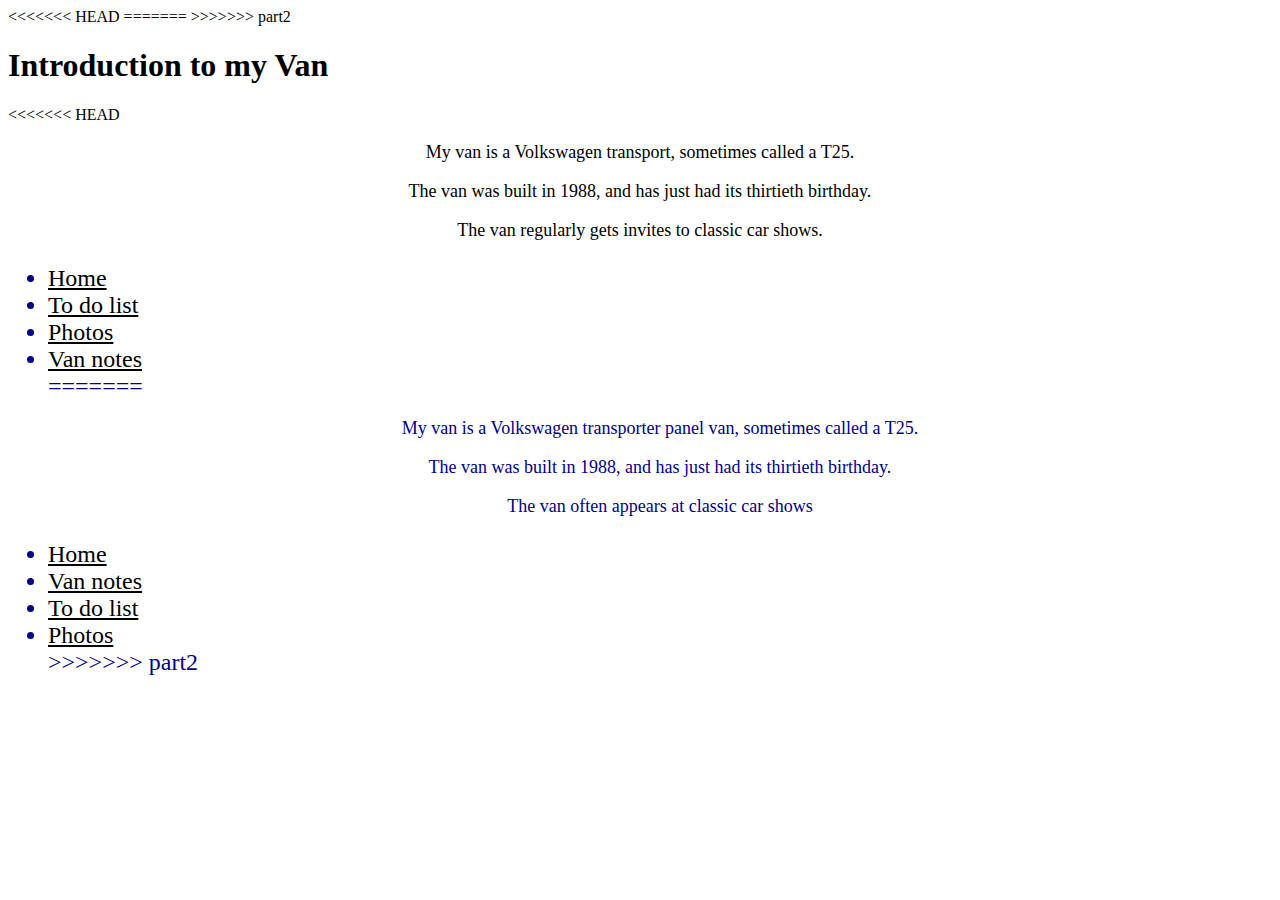
<file: index.html>
<!DOCTYPE html>
<html>
    <head>
<<<<<<< HEAD
        <title>My Van</title>
<link rel="stylesheet" href="https://stackpath.bootstrapcdn.com/bootstrap/4.1.3/css/bootstrap.min.css" integrity="sha384-MCw98/SFnGE8fJT3GXwEOngsV7Zt27NXFoaoApmYm81iuXoPkFOJwJ8ERdknLPMO" crossorigin="anonymous">
<link rel = "stylesheet" href ="vanStyle.css">

    </head>
=======
      <meta charset="utf-8">
      <meta name="viewport" content="width=device-width, initial-scale=1, shrink-to-fit=no">
      <link rel="stylesheet" href="https://stackpath.bootstrapcdn.com/bootstrap/4.1.3/css/bootstrap.min.css" integrity="sha384-MCw98/SFnGE8fJT3GXwEOngsV7Zt27NXFoaoApmYm81iuXoPkFOJwJ8ERdknLPMO" crossorigin="anonymous">
      <link rel = "stylesheet" href ="vanStyle.css">
      <link rel = "stylesheet" href ="style.css">
      <title>My Van</title>
   </head>
>>>>>>> part2
    <body>
<div>
        <h1>Introduction to my Van</h1>
<<<<<<< HEAD
        <p> My van is a Volkswagen transport, sometimes called a T25.
        </p>
        <p >The van was built in 1988, and has just had its thirtieth birthday.</p>
        <p >The van regularly gets invites to classic car shows.</p>

        <ul class = "screen-only">
          <li><a href = 'index.html'>Home</a>
          </li>
            <li><a href = "page2.html">To do list</a>
            </li>
              <li><a href = "page3.html">Photos</a>
              </li>
                <li><a href= "page1.html">Van notes</a>
                </li>
=======
        <p>My van is a Volkswagen transporter panel van, sometimes called a T25.</p>
        <p>The van was built in 1988, and has just had its thirtieth birthday.</p>
        <p>The van often appears at classic car shows</p>
</div>

<div class="fixed-bottom">
        <ul class = "screen-only">
          <li><a href = 'index.html'> Home</a></li>
          <li><a href = 'page1.html'> Van notes</a></li>
          <li><a href = 'page2.html'> To do list</a></li>
          <li><a href = 'page3.html'> Photos</a></li>
>>>>>>> part2
        </ul>
      </div>

    </body>
</html>
</file>
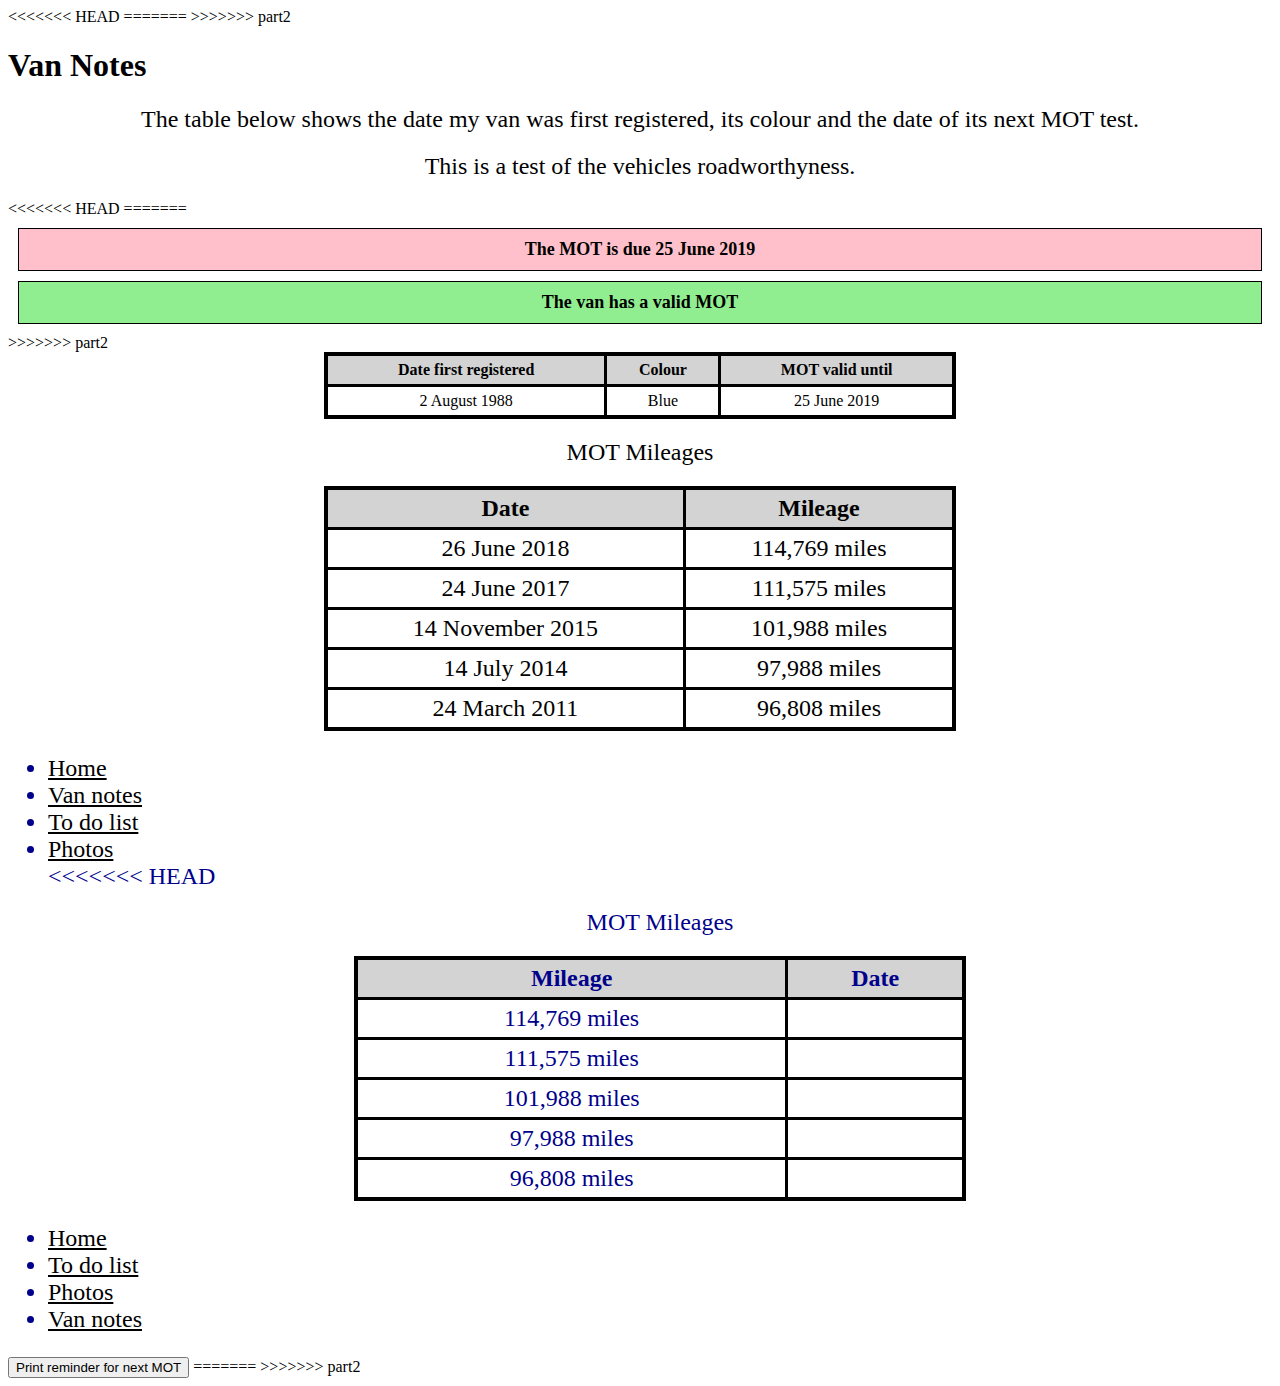
<file: page1.html>
<!DOCTYPE html>
<html>
  <head>
<<<<<<< HEAD
    <title>Van Notes</title>
<link rel="stylesheet" href="https://stackpath.bootstrapcdn.com/bootstrap/4.1.3/css/bootstrap.min.css" integrity="sha384-MCw98/SFnGE8fJT3GXwEOngsV7Zt27NXFoaoApmYm81iuXoPkFOJwJ8ERdknLPMO" crossorigin="anonymous">
<link rel ="stylesheet" href ="vanStyle.css">

  </head>
=======
    <meta charset="utf-8">
    <meta name="viewport" content="width=device-width, initial-scale=1, shrink-to-fit=no">
    <link rel="stylesheet" href="https://stackpath.bootstrapcdn.com/bootstrap/4.1.3/css/bootstrap.min.css" integrity="sha384-MCw98/SFnGE8fJT3GXwEOngsV7Zt27NXFoaoApmYm81iuXoPkFOJwJ8ERdknLPMO" crossorigin="anonymous">
    <link rel ="stylesheet" href ="vanStyle.css">
    <link rel = "stylesheet" href ="style.css">
    <title>Van Notes</title>
    </head>
>>>>>>> part2
  <body>

        <h1>Van Notes</h1>
<h2>
  The table below shows the date my van was first registered, its colour and the date of its next MOT test.</h2>
  <h2> This is a test of the vehicles roadworthyness.
      <div id="top">
</h2>
<<<<<<< HEAD
        <table align = "center">
=======

<div>
  <p class ='warning'>The MOT is due 25 June 2019</p>
  <p class = 'success'>The van has a valid MOT</p>
</div>


        <table align = 'center'>
>>>>>>> part2
          <tr>
            <th>Date first registered </td>
            <th>Colour </td>
            <th>MOT valid until </td>
          </tr>
          <tr>
            <td> 2 August 1988 </td>
            <td>Blue </td>
            <td> 25 June 2019 </td>
          </tr>
        </table>
        <div id="top">
  <h2>        MOT Mileages </h2>
          <table align = 'center'>
            <tr> <th> Date</th> <th> Mileage</th></tr>
            <tr> <td>26 June 2018 </td><td>114,769 miles</td></tr>
            <tr> <td> 24 June 2017 </td> <td>111,575 miles</td></tr>
            <tr> <td>14 November 2015 </td><td>101,988 miles</td></tr>
            <tr> <td> 14 July 2014 </td><td>97,988 miles</td></tr>
            <tr> <td>24 March 2011 </td><td>96,808 miles</td></tr>

  </table>
  </div>




<div class="fixed-bottom">
        <ul class = "screen-only">
          <li><a href = 'index.html'> Home</a></li>
          <li><a href = 'page1.html'> Van notes</a></li>
          <li><a href = 'page2.html'> To do list</a></li>
          <li><a href = 'page3.html'> Photos</a></li>

<<<<<<< HEAD
  <h2>        MOT Mileages </h2>
          <table align = "center">
          <tr>
            <th>Mileage</th>
            <th>Date</th>
          </tr>
            <tr>
              <td>114,769 miles</td><td></td></tr>
            <tr>
              <td>111,575 miles</td><td></td></tr>
            <tr>
              <td>101,988 miles</td><td></td></tr>
            <tr>
              <td>97,988 miles</td><td></td></tr>
            <tr>
              <td>96,808 miles</td><td></td></tr>
  </table>
  </div>

        <ul class = "screen-only">
          <li><a href = 'index.html'>Home</a>
          </li>
            <li><a href = "page2.html">To do list</a>
            </li>
              <li><a href = "page3.html">Photos</a>
              </li>
                <li><a href= "page1.html">Van notes</a>
                </li>
        </ul>

        <button>Print reminder for next MOT</button>
=======
        </ul>
      </div>
>>>>>>> part2

  </body>
</html>
</file>
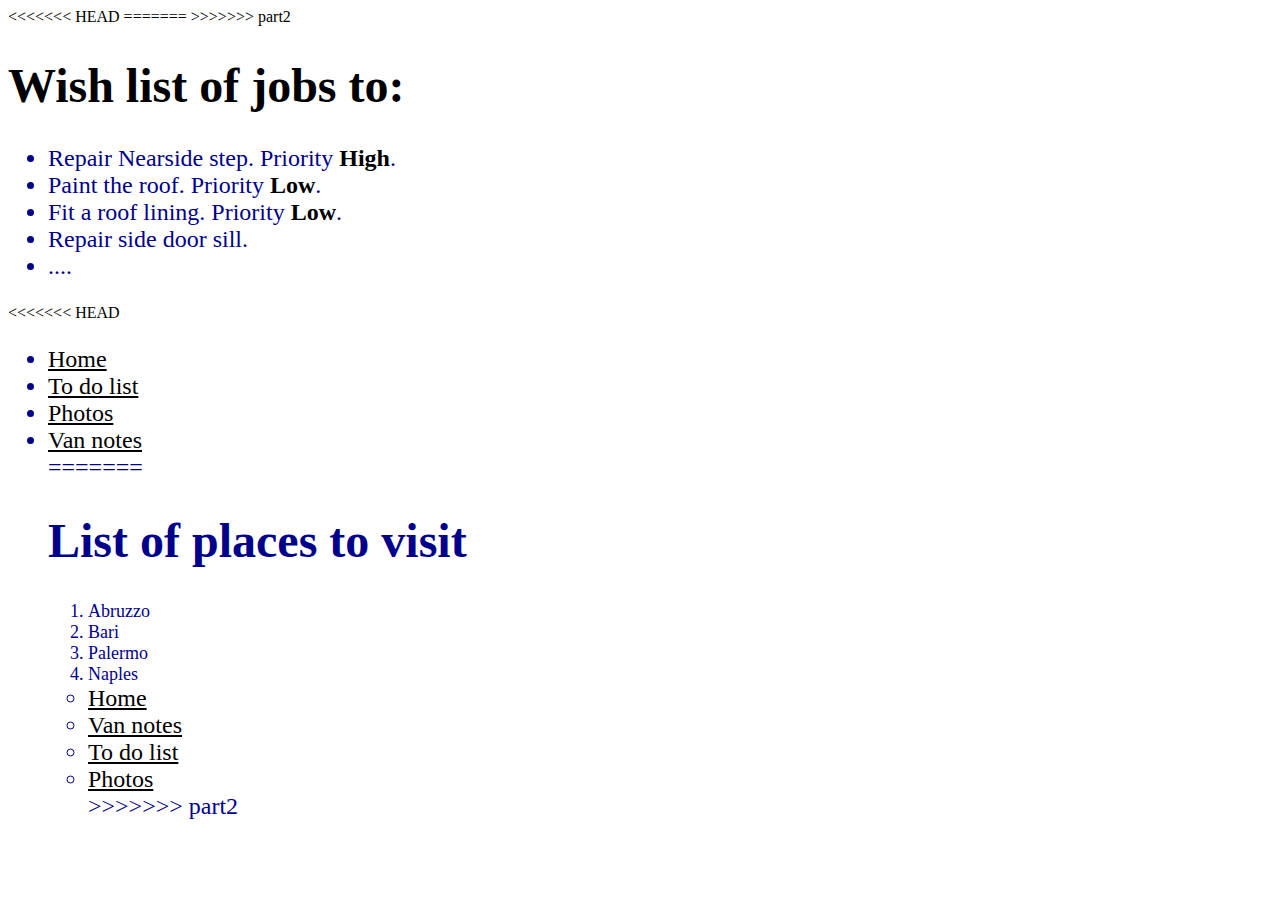
<file: page2.html>
<!DOCTYPE html>
<html>
    <head>
<<<<<<< HEAD
        <title>My Webpage</title>
      <link rel="stylesheet" href="https://stackpath.bootstrapcdn.com/bootstrap/4.1.3/css/bootstrap.min.css" integrity="sha384-MCw98/SFnGE8fJT3GXwEOngsV7Zt27NXFoaoApmYm81iuXoPkFOJwJ8ERdknLPMO" crossorigin="anonymous">
      <link rel = "stylesheet" href ="vanStyle.css">

    </head>
    <body>

=======
      <meta charset="utf-8">
    <meta name="viewport" content="width=device-width, initial-scale=1, shrink-to-fit=no">
    <link rel="stylesheet" href="https://stackpath.bootstrapcdn.com/bootstrap/4.1.3/css/bootstrap.min.css" integrity="sha384-MCw98/SFnGE8fJT3GXwEOngsV7Zt27NXFoaoApmYm81iuXoPkFOJwJ8ERdknLPMO" crossorigin="anonymous">
    <link rel = "stylesheet" href ="vanStyle.css">
    <link rel = "stylesheet" href ="style.css">
    <title>To Do List</title>
    </head>
    <body>
>>>>>>> part2
<div id = "middle">
        <h1>
          Wish list of jobs to:
        </h1>
<ul>
  <li>Repair Nearside step. Priority <span class="name">High</span>.</li>
  <li>Paint the roof. Priority <span class="name">Low</span>.</li>
  <li>Fit a roof lining. Priority <span class="name">Low</span>.</li>
  <li>Repair side door sill.</li>
  <li>....      </li>
</ul>
</div>

<<<<<<< HEAD
<ul class = "screen-only">
  <li><a href = 'index.html'>Home</a>
  </li>
    <li><a href = "page2.html">To do list</a>
    </li>
      <li><a href = "page3.html">Photos</a>
      </li>
        <li><a href= "page1.html">Van notes</a>
        </li>
=======
<h1> List of places to visit</h1>
<ol>
  <li>Abruzzo</li>
  <li>Bari</li>
  <li>Palermo</li>
  <li>Naples</li>
</ol>

<div class="fixed-bottom"><ul class = "screen-only">
  <li><a href = 'index.html'> Home</a></li>
  <li><a href = 'page1.html'> Van notes</a></li>
  <li><a href = 'page2.html'> To do list</a></li>
  <li><a href = 'page3.html'> Photos</a></li>
>>>>>>> part2
</ul>
</div>

    </body>
</html>
</file>
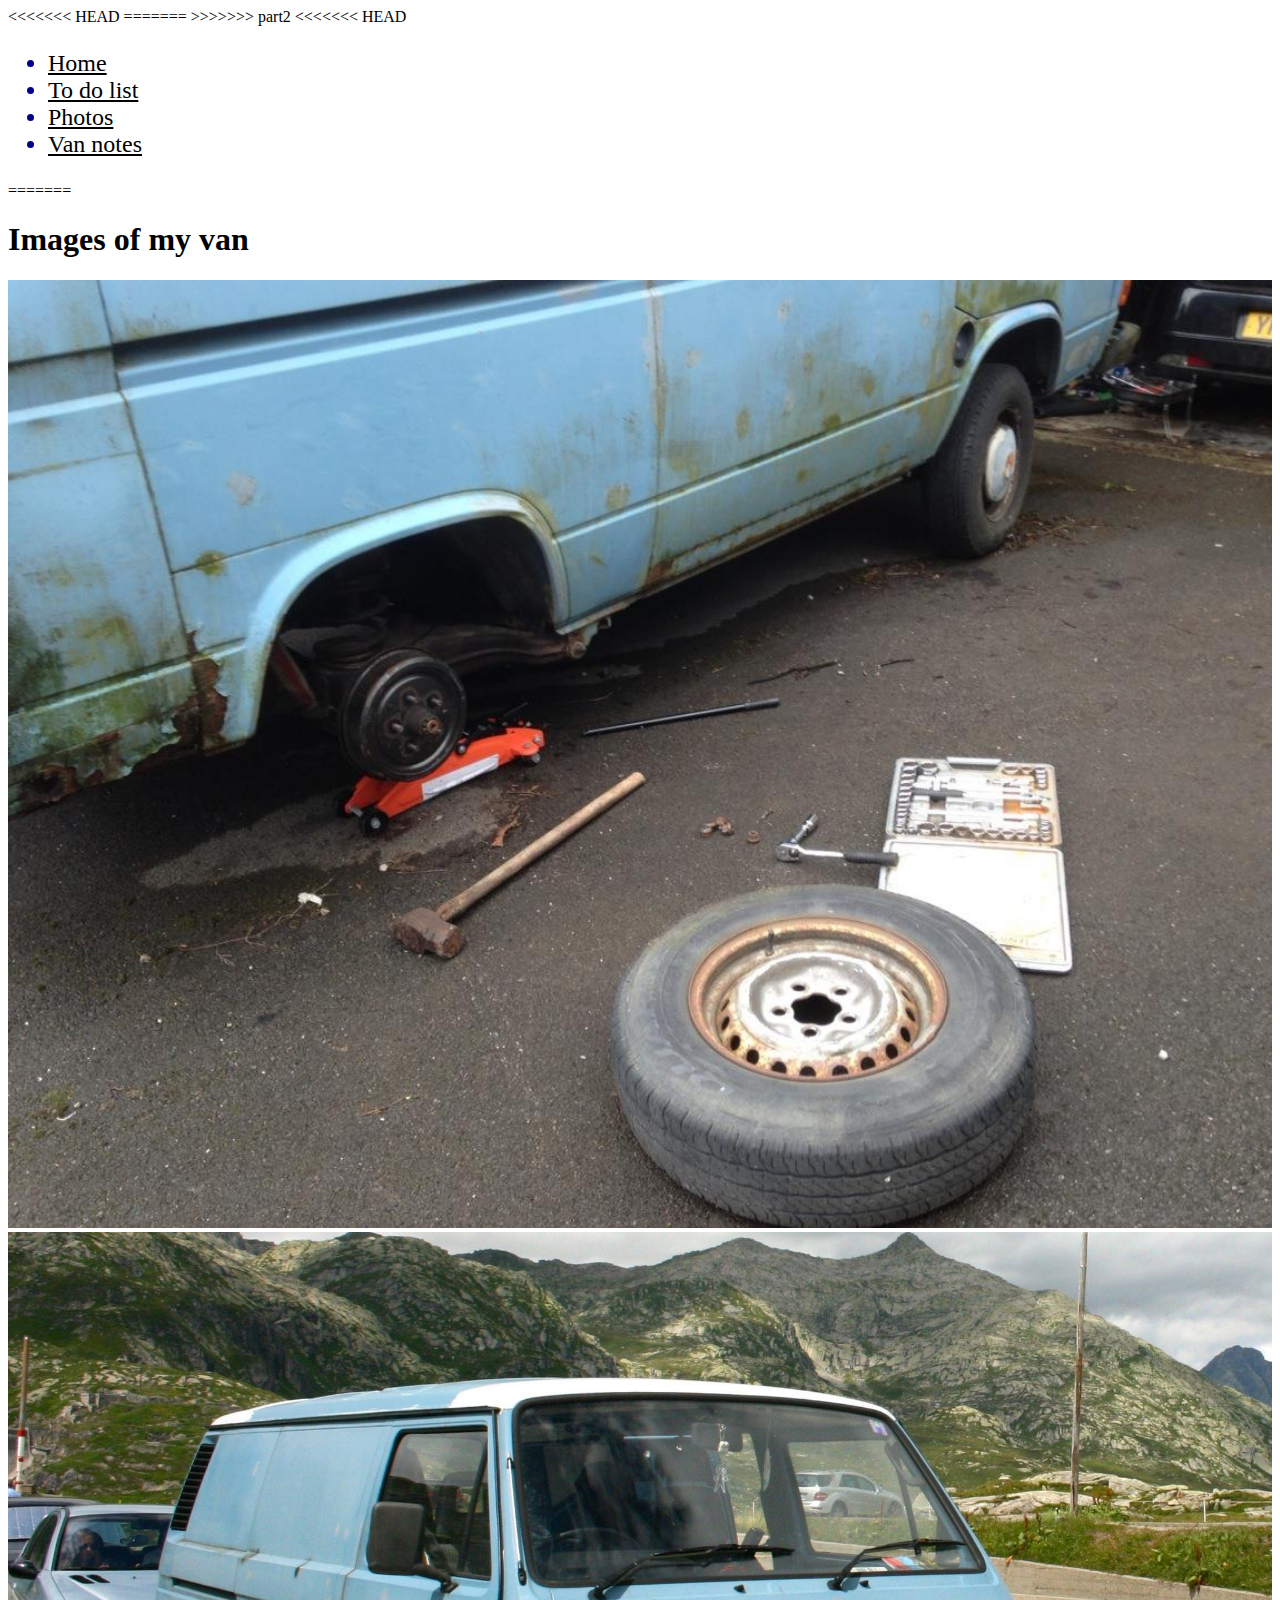
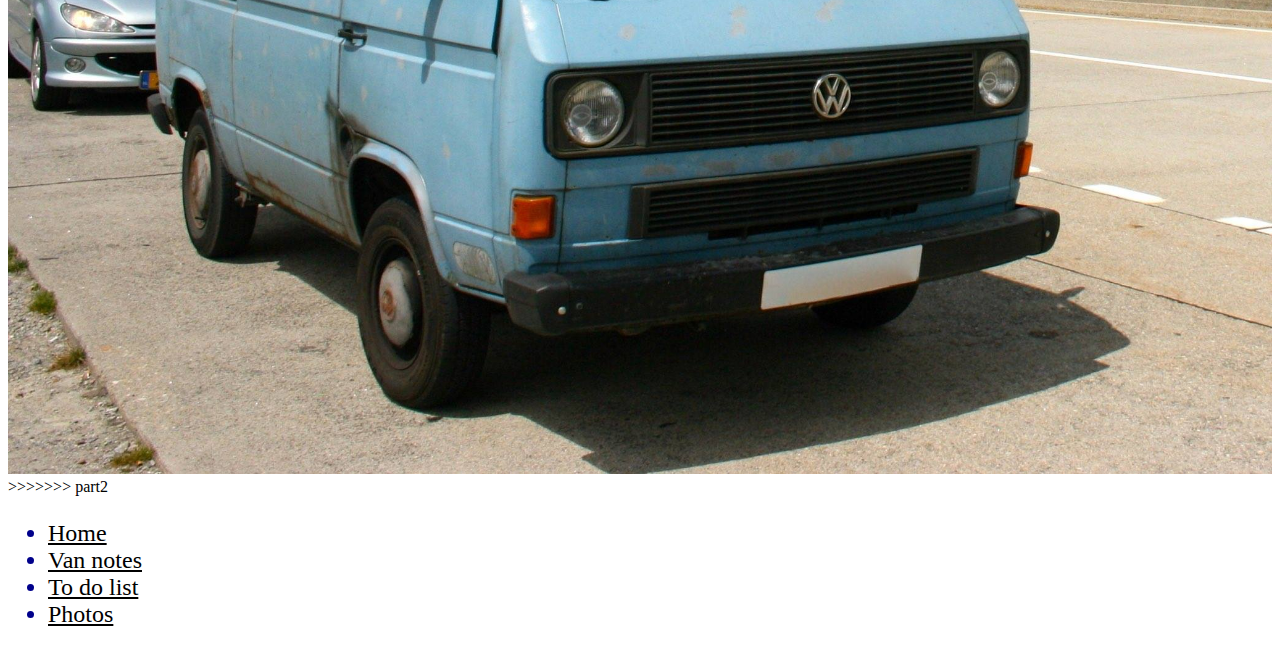
<file: page3.html>
<!DOCTYPE html>
<html>
    <head>
<<<<<<< HEAD
        <title>My Webpage</title>
      <link rel="stylesheet" href="https://stackpath.bootstrapcdn.com/bootstrap/4.1.3/css/bootstrap.min.css" integrity="sha384-MCw98/SFnGE8fJT3GXwEOngsV7Zt27NXFoaoApmYm81iuXoPkFOJwJ8ERdknLPMO" crossorigin="anonymous">
      <link rel = "stylesheet" href ="vanStyle.css">

=======
      <meta charset="utf-8">
      <meta name="viewport" content="width=device-width, initial-scale=1, shrink-to-fit=no">
      <link rel = "stylesheet" href="https://stackpath.bootstrapcdn.com/bootstrap/4.1.3/css/bootstrap.min.css" integrity="sha384-MCw98/SFnGE8fJT3GXwEOngsV7Zt27NXFoaoApmYm81iuXoPkFOJwJ8ERdknLPMO" crossorigin="anonymous">
      <link rel = "stylesheet" href ="vanStyle.css">
      <link rel = "stylesheet" href ="style.css">
      <title>Photos</title>
>>>>>>> part2
    </head>
    <body>


<<<<<<< HEAD
<ul class = "screen-only">
  <li><a href = 'index.html'>Home</a>
  </li>
    <li><a href = "page2.html">To do list</a>
    </li>
      <li><a href = "page3.html">Photos</a>
      </li>
        <li><a href= "page1.html">Van notes</a>
        </li>
</ul>
=======
        <h1>Images of my van</h1>

    <div>

  <div class="row">
      <div class="col-md-6 col-sm-6 col-lg-6">
  <img class="img-responsive" src ="img/Van_brake_repairs.jpeg" width="100%" >
</div>
<div class="col-md-6 col-sm-6 col-lg-6">
  <img class="img-responsive" src ="img/Van_Over_Gotthard.jpg" width="100%">
</div>
</div>
>>>>>>> part2


<div class="fixed-bottom">
<ul class = "screen-only">
  <li><a href = 'index.html'> Home</a></li>
  <li><a href = 'page1.html'> Van notes</a></li>
  <li><a href = 'page2.html'> To do list</a></li>
  <li><a href = 'page3.html'> Photos</a></li>
</ul>
</div>
</body>
</html>
</file>
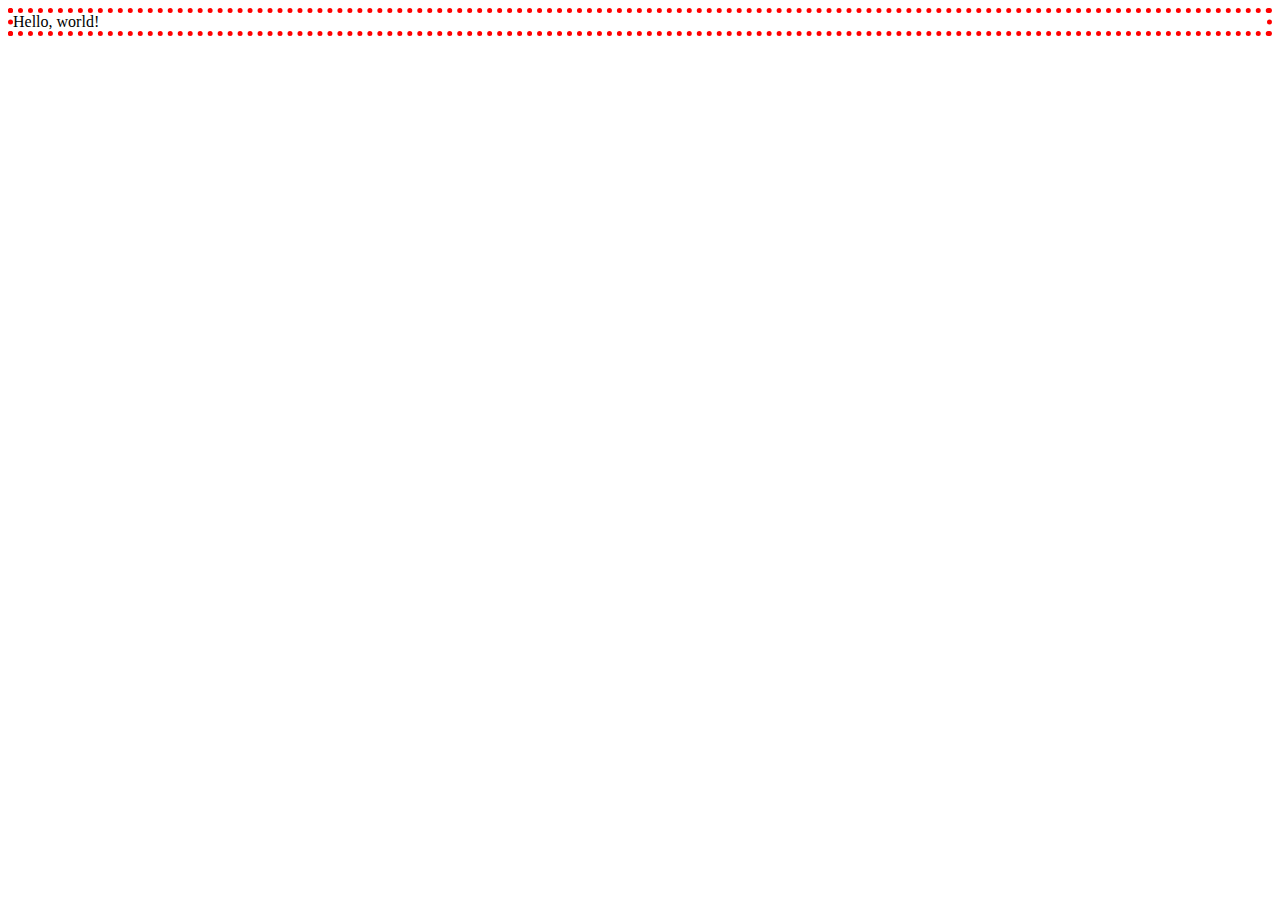
<file: src0/border.html>
<!DOCTYPE html>
<html>
    <head>
        <title>My Web Page!</title>
            <style>
                div {
                    border: 5px dotted red;
                }
            </style>
    </head>
    <body>
        <div>
            Hello, world!
        </div>
    </body>
</html>
</file>
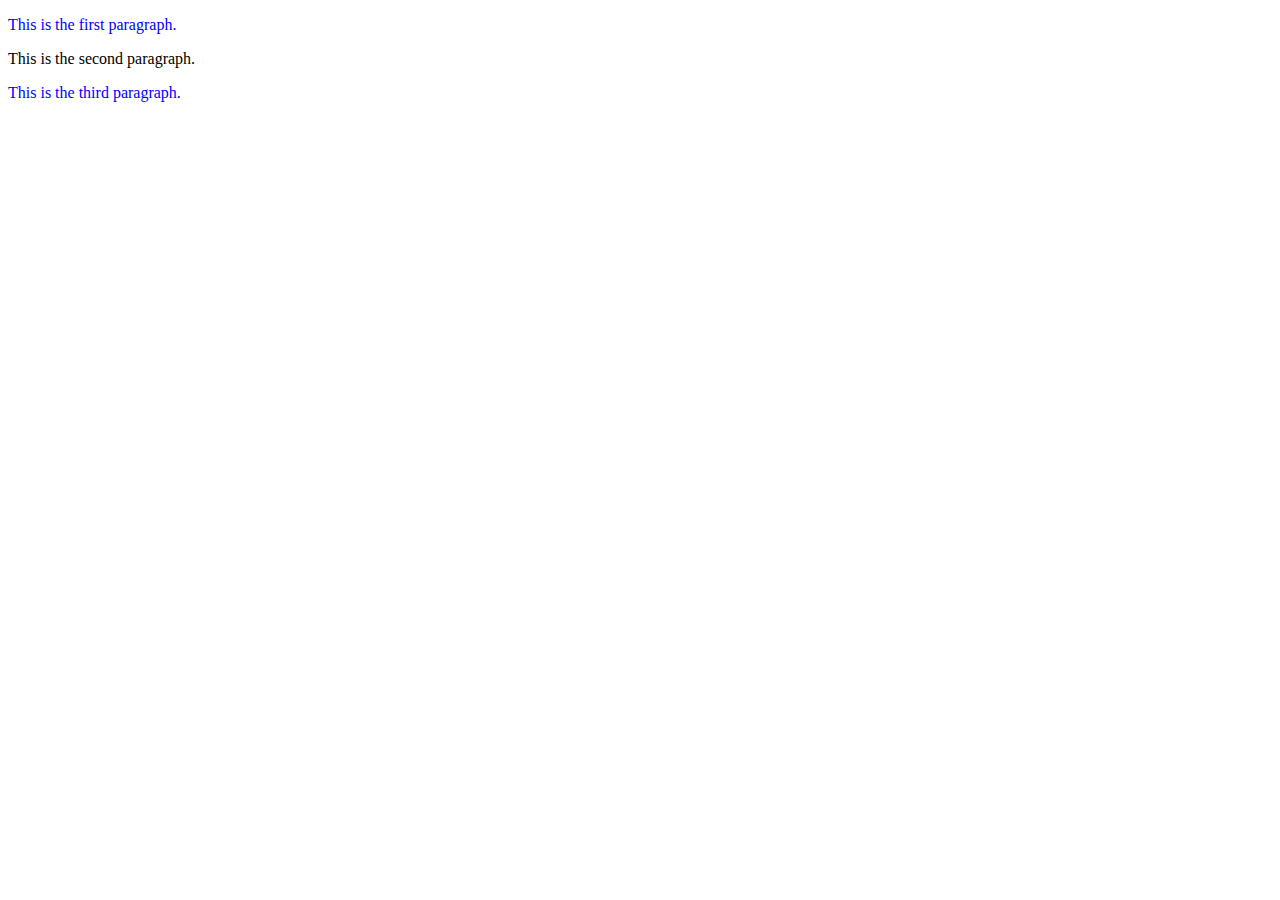
<file: src0/class.html>
<!DOCTYPE html>
<html>
    <head>
        <title>My Web Page!</title>
        <style>
            .foo {
                color: blue;
            }
        </style>
    </head>
    <body>
        <p class="foo">This is the first paragraph.</p>
        <p>This is the second paragraph.</p>
        <p class="foo">This is the third paragraph.</p>
    </body>
</html>
</file>
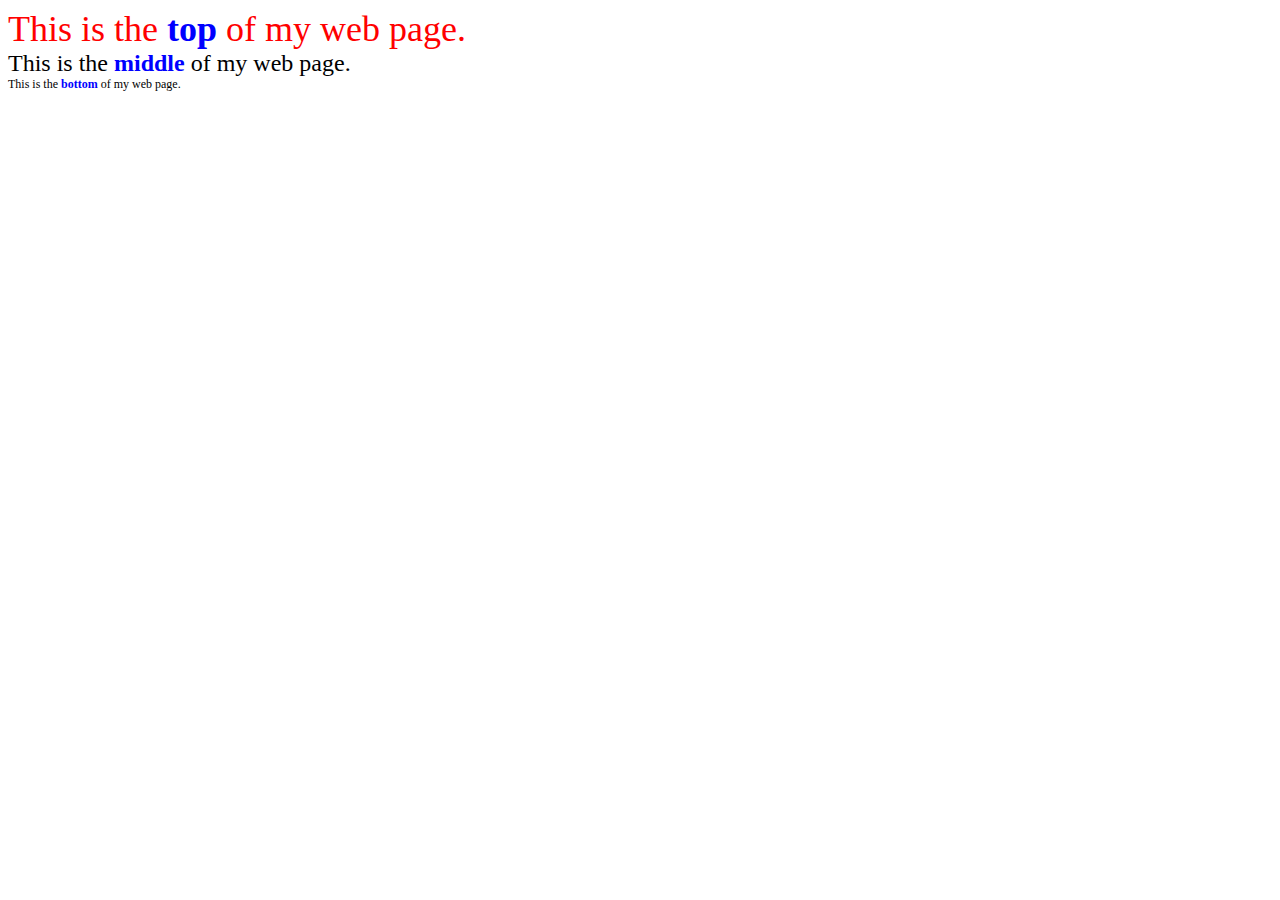
<file: src0/div_span.html>
<!DOCTYPE html>
<html>
    <head>
        <title>My Web Page!</title>
        <style>
            #top {
                font-size: 36px;
                color: red;
            }

            #middle {
                font-size: 24px;
            }

            #bottom {
                font-size: 12px;
            }

            .name {
                font-weight: bold;
                color: blue;
            }
        </style>
    </head>
    <body>
        <div id="top">
            This is the <span class="name">top</span> of my web page.
        </div>
        <div id="middle">
            This is the <span class="name">middle</span> of my web page.
        </div>
        <div id="bottom">
            This is the <span class="name">bottom</span> of my web page.
        </div>
    </body>
</html>
</file>
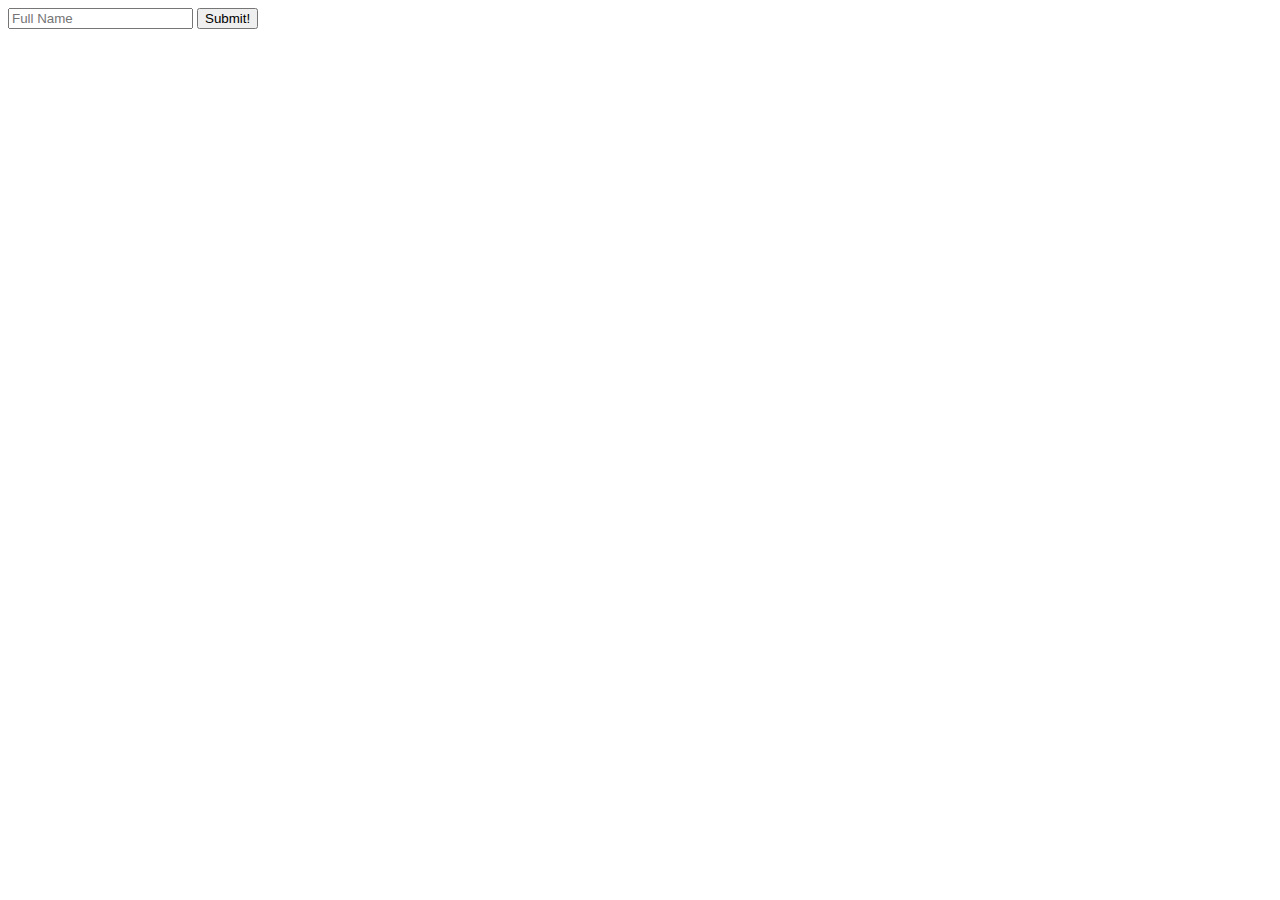
<file: src0/form.html>
<!DOCTYPE html>
<html>
    <head>
        <title>My Web Page!</title>
    </head>
    <body>
        <form>
            <input type="text" placeholder="Full Name" name="name">
            <button>Submit!</button>
        </form>
    </body>
</html>
</file>
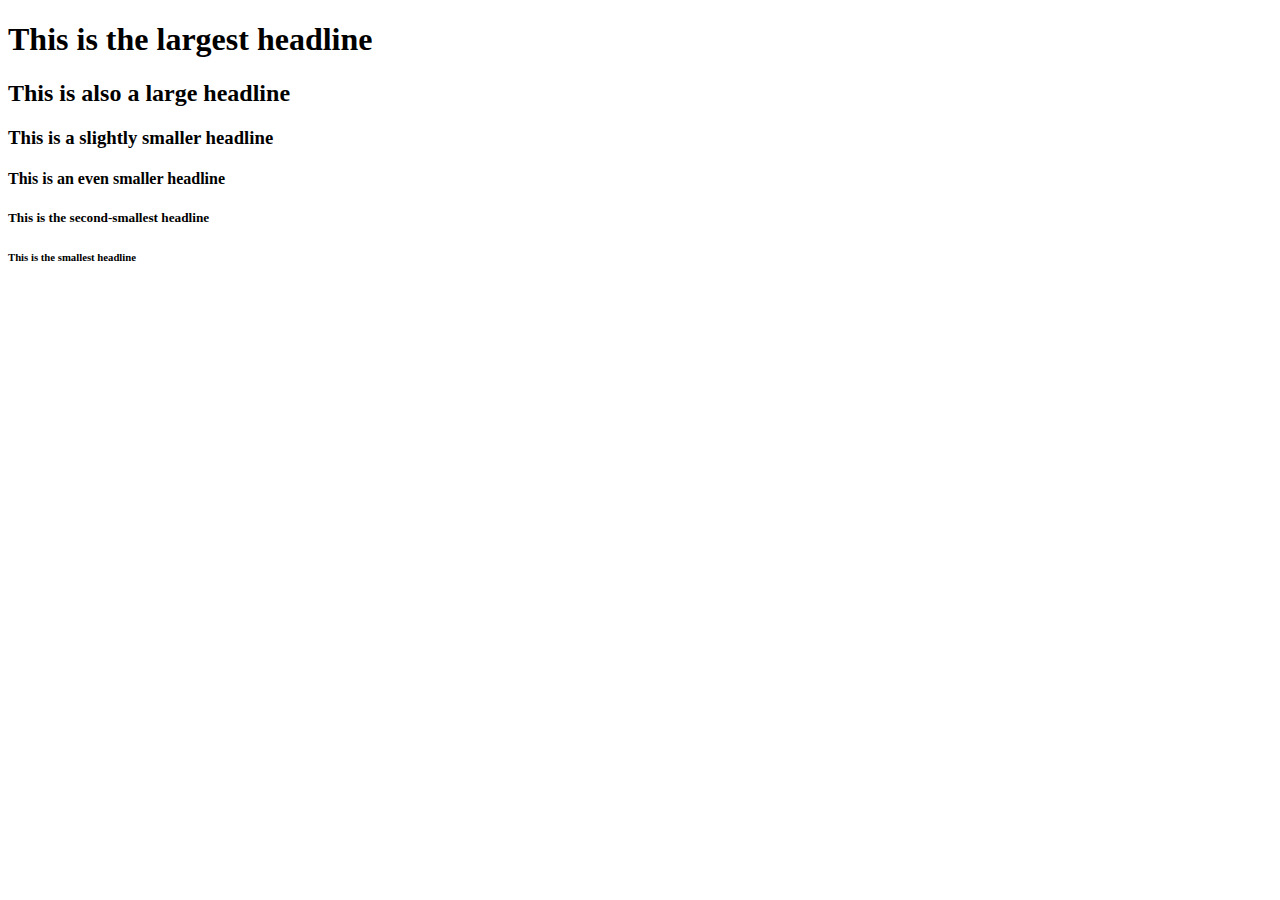
<file: src0/headings.html>
<!DOCTYPE html>
<html>
    <head>
        <title>My Web Page!</title>
    </head>
    <body>
        <h1>This is the largest headline</h1>
        <h2>This is also a large headline</h2>
        <h3>This is a slightly smaller headline</h3>
        <h4>This is an even smaller headline</h4>
        <h5>This is the second-smallest headline</h5>
        <h6>This is the smallest headline</h6>
    </body>
</html>
</file>
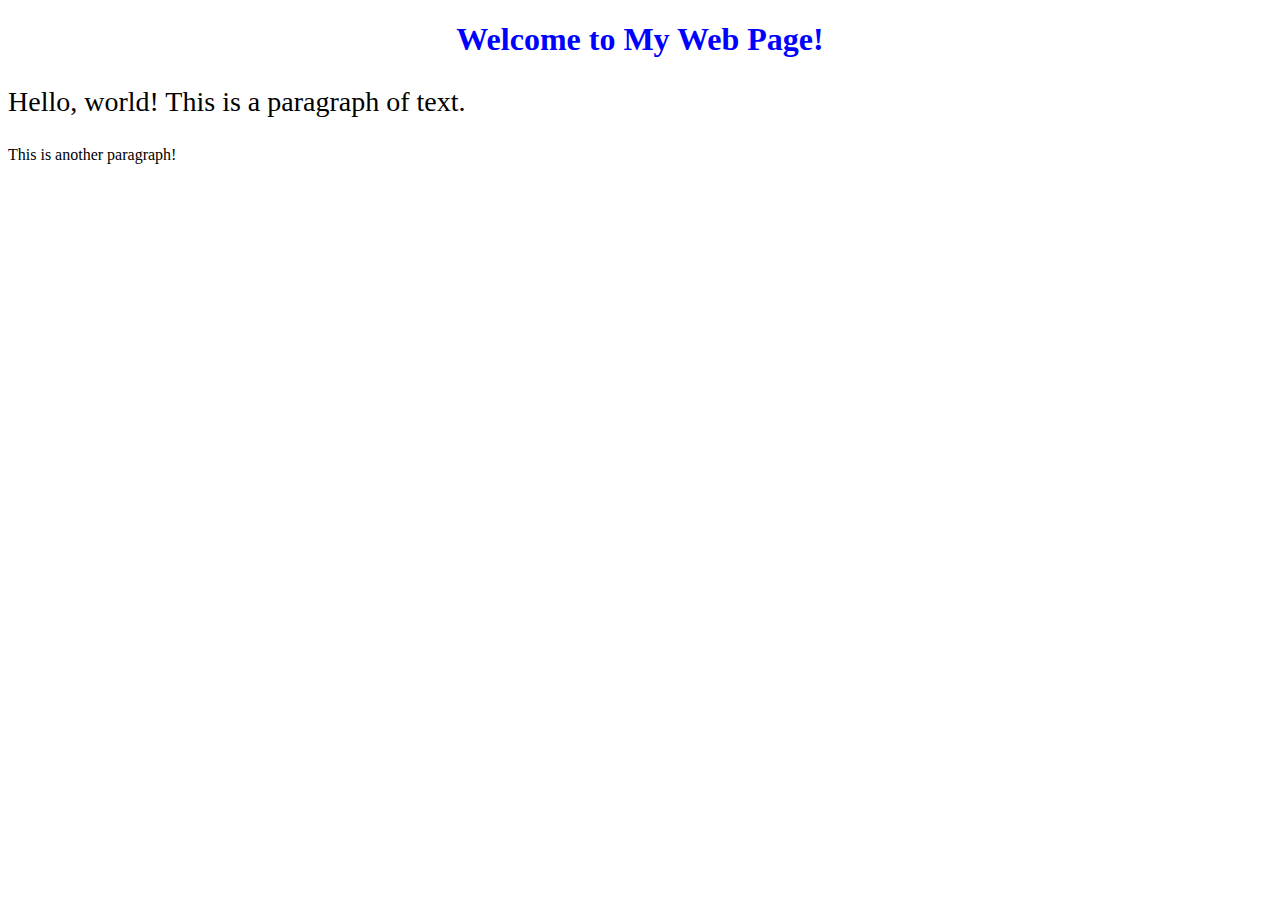
<file: src0/id.html>
<!DOCTYPE html>
<html>
    <head>
        <title>My Web Page!</title>
        <style>
            h1 {
                color: blue;
                text-align: center;
            }

            #hello {
                font-size: 28px;
            }
        </style>
    </head>
    <body>
        <h1>Welcome to My Web Page!</h1>
        <p id="hello">Hello, world! This is a paragraph of text.</p>
        <p>This is another paragraph!</p>
    </body>
</html>
</file>
<file: style.css>
/* example of nesting */
div p {
  text-align: center;
}

/* example of variable */
ul {
  font-size: 24px;
  color: darkblue;
}

ol {
  font-size: 18px;
  color: darkblue;
}

/* example of inheritance */
.warning, .success {
  font-size: 18px;
  color: black;
  font-weight: bold;
  border: 1px solid black;
  padding: 10px;
  margin: 10px;
}

.success {
  background-color: lightgreen;
}

.warning {
  background-color: pink;
}

/*# sourceMappingURL=style.css.map */
</file>
<file: vanStyle.css>
/*five properties
five selectors
use #id once
use .class once

use @media

Bootstrap 4
one component
two columns using grid model

 SCSS variable,
 at least one example of SCSS nesting,
 and at least one use of SCSS inheritance.
*/
<<<<<<< HEAD

=======
/* > five selectors*/
html{
    font-family: sans-serif;
  }
>>>>>>> part2
h1 {

  color: darkblue;
  text-align: center;
}

h2{
  font-style: normal;
  font-size: 24px;
  font-weight: normal;
  text-align: center;
}

p{
  font-size: 18px;
}

a{
  color: black;
}

table {
    border: 4px solid black;
    border-collapse: collapse;
    width: 50%;
}

th, td {
    border: 3px solid black;
    padding: 5px;
    text-align: center;
}

th {
    background-color: lightgray;
}
/* use id */
#top {
    font-size: 24px;
    color: #010101;
}

#middle {
    font-size: 24px;
}
/* use  class */
.name {
    font-weight: bold;
    color: black;
}

<<<<<<< HEAD
=======
/* use @media */
>>>>>>> part2
@media print {
  .screen-only{
    display: none;
  }
<<<<<<< HEAD

}
=======
}

/* sass are in another file, see style.sass, style.css, and style.css.map */
>>>>>>> part2
</file>
